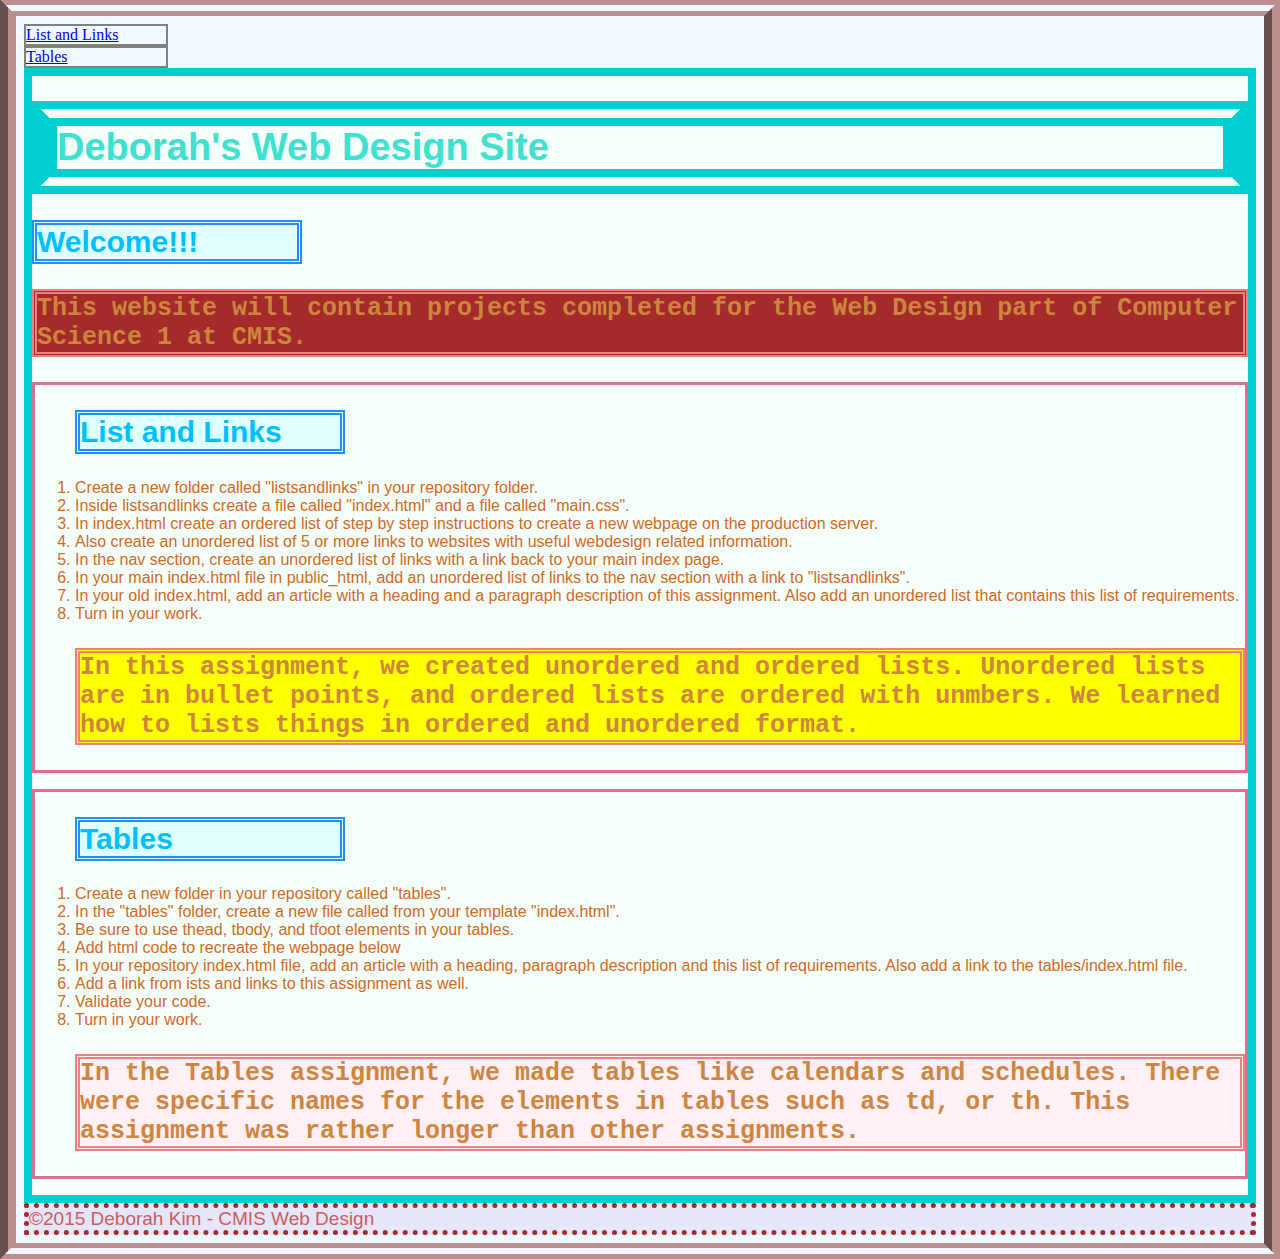
<file: index.html>
<!doctype html>
<html>
	<head>
		<title>
			Deboarh's Web Design Site
		</title>
		<link rel="stylesheet" href="main.css" type="text/css">
		<link rel="stylesheet" href="css/box.css" type="text/css">
		<meta charset="utf-8"/>
	</head>
	<body>
		<header>
		</header>
		<nav>	
			<a href="listandlinks">List and Links
			</a>
		</nav>
		<nav>
			<a href="tables"> Tables
			</a>
		</nav>
		<main>
		<article>
			<h1>
				Deborah's Web Design Site
			</h1>
			<h2>
				Welcome!!!
			</h2>
			<p>
				This website will contain projects completed for the Web Design part of Computer Science 1 at CMIS.
			</p>
			<div>
			<ol>
				<h2>
					List and Links
				</h2>
				<li>
					Create a new folder called "listsandlinks" in your repository folder.
				</li>
				<li>
					Inside listsandlinks create a file called "index.html" and a file called "main.css".
				</li>
				<li>
					In index.html create an ordered list of step by step instructions to create a new webpage on the production server.
				</li>
				<li>
					Also create an unordered list of 5 or more links to websites with useful webdesign related information.
				</li>
				<li>
					In the nav section, create an unordered list of links with a link back to your main index page.
				</li>
				<li>
					In your main index.html file in public_html, add an unordered list of links to the nav section with a link to "listsandlinks".
				</li>
				<li>
					In your old index.html, add an article with a heading and a paragraph description of this assignment. Also add an unordered list that contains this list of requirements.
				</li>
				<li>
					Turn in your work.
				</li>
				<p>
					In this assignment, we created unordered and ordered lists. Unordered lists are in bullet points, and ordered lists are ordered with unmbers. We learned how to lists things in ordered and unordered format.
				</p>
			</ol>
			</div>
			<ol>
				<h2>
					Tables
				</h2>
				<li>
					Create a new folder in your repository called "tables".
				</li>
				<li>
					In the "tables" folder, create a new file called from your template "index.html".
				</li>
				<li>
					Be sure to use thead, tbody, and tfoot elements in your tables.
				</li>
				<li>
					Add html code to recreate the webpage below
				</li>
				<li>
					In your repository index.html file, add an article with a heading, paragraph description and this list of requirements. Also add a link to the tables/index.html file.
				</li>
				<li>
					Add a link from ists and links to this assignment as well.
				</li>
				<li>
					Validate your code.
				</li>
				<li>
					Turn in your work.
				</li>
				<p>
					In the Tables assignment, we made tables like calendars and schedules. There were specific names for the elements in tables such as td, or th. This assignment was rather longer than other assignments.
				</p>
			</ol>
		</article>
		</main>
		<footer>
			©2015 Deborah Kim - CMIS Web Design
		</footer>
	</body>
</html>
</file>
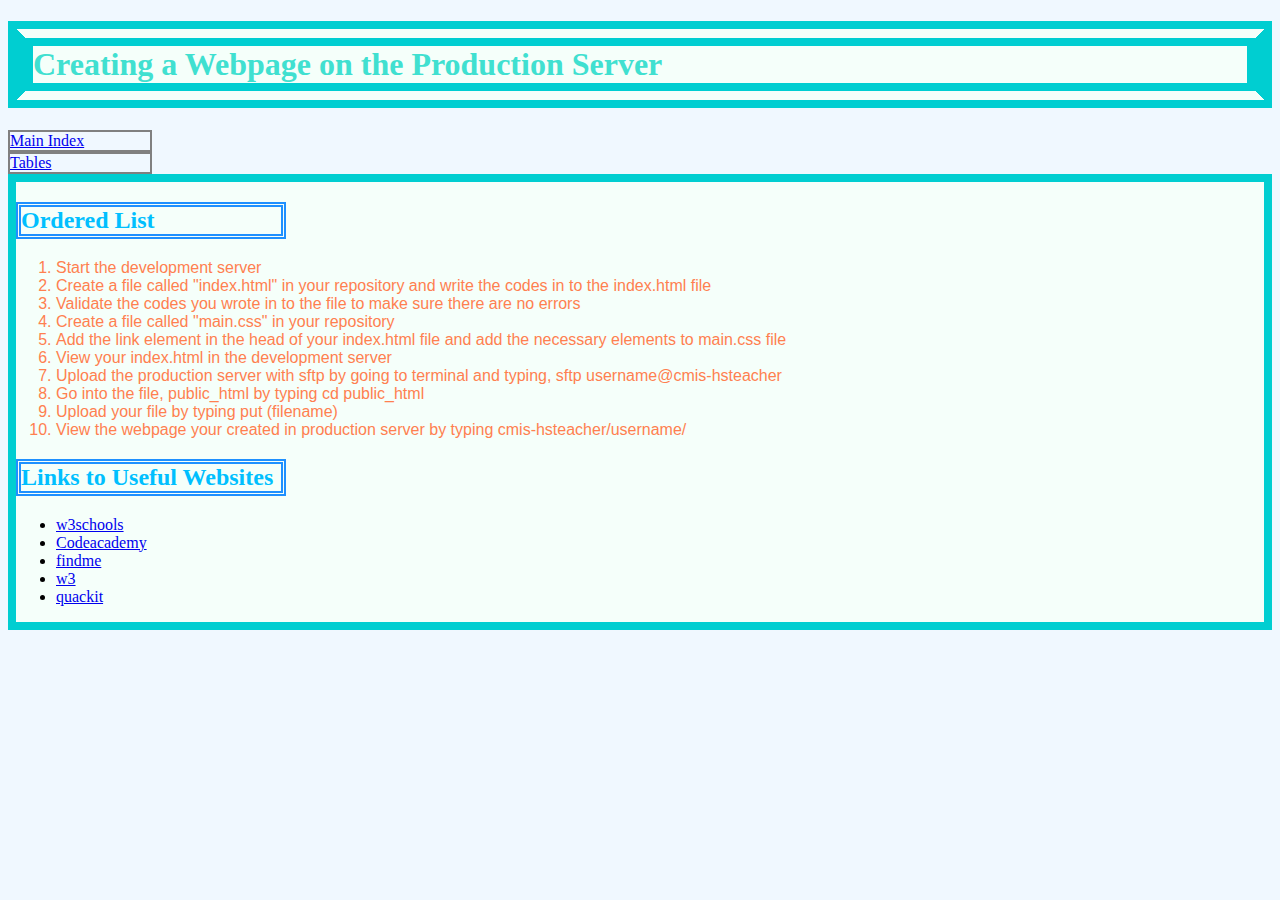
<file: listandlinks/index.html>
<!DOCTYPE html>
<html>
	<head>
		<title>
			Creating a Webpage on the Production Server
		</title>
		<link rel="stylesheet" href="../css/box.css" type="text/css">
		<meta charset="utf-8"/>
	</head>
	<body>
		<header>
			<h1>
				Creating a Webpage on the Production Server
			</h1>
		</header>
		<nav>
			<a href="..">Main Index
			</a>
		</nav>
		<nav>
			<a href="../tables"> Tables
			</a>
		</nav>
		<main>                                                 
			<h2>
				Ordered List
			</h2>
			<ol>
 				<li>
					Start the development server
				</li>
				<li>
					Create a file called "index.html" in your repository and write the codes in to the index.html file
				</li>
				<li>
					Validate the codes you wrote in to the file to make sure there are no errors
				</li>
				<li>
					Create a file called "main.css" in your repository 
				</li>
				<li>
					Add the link element in the head of your index.html file and add the necessary elements to main.css file
				</li>
				<li>
					View your index.html in the development server
				</li>
				<li>
					Upload the production server with sftp by going to terminal and typing, sftp username@cmis-hsteacher
				</li>
				<li>
					Go into the file, public_html by typing cd public_html
				</li>
				<li>
					Upload your file by typing put (filename)
				</li>
				<li>
					View the webpage your created in production server by typing cmis-hsteacher/username/
				</li>
			</ol>
				<h2>
					Links to Useful Websites
				</h2>
			<ul>
				<li>
					<a href="http://www.w3schools.com" target="_top">w3schools
					</a>
				</li>
				<li>
					<a href="https://www.codecademy.com/learn/web" target="_top">Codeacademy
					</a>
				</li>
				<li>
					<a href="http://fmbip.com/litmus" target="_top">findme
					</a>
				</li>
				<li>
					<a href="https://www.w3.org" target="_top">w3
					</a>
				</li>
				<li>
					<a href="http://www.quackit.com/" target="_top">quackit
					</a>
				</li>
			</ul>
		</main>
	</body>
</html>
</file>
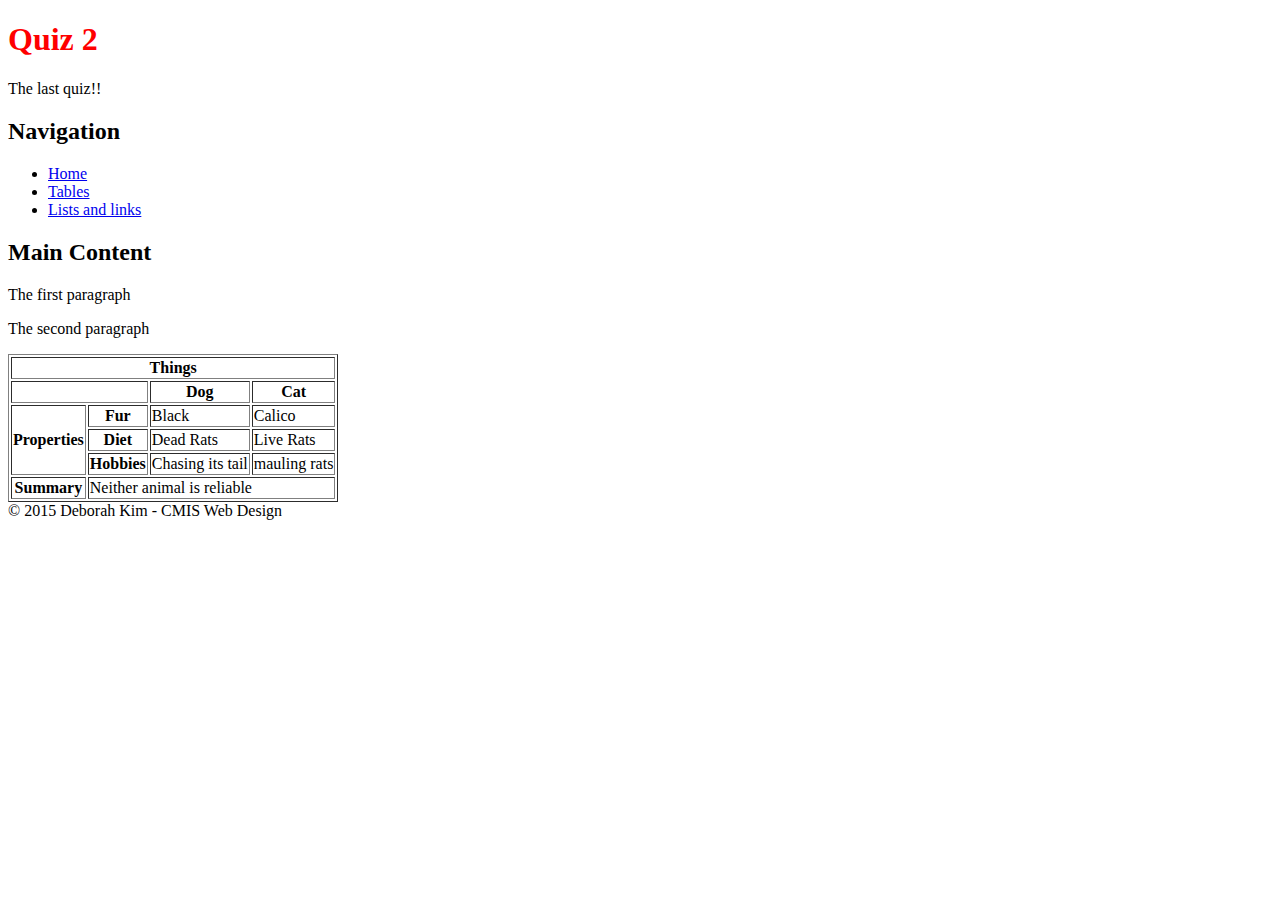
<file: quiz2/index.html>
<!doctype html>
<html>
	<head>
		<title>
			Quiz 2
		</title>
		<link rel="stylesheet" href="quiz2.css" type="text/css">
		<meta charset="utf-8"/>
	</head>
	<body>
		<header>
		</header>
		<nav>
		</nav>
		<main>
			<h1>
				Quiz 2
			</h1>
			<p>
				The last quiz!!
			</p>
			<h2>
				Navigation
			</h2>
			<ul>
				<li>
					<a href="http://localhost:8000" target="_top">Home
					</a>
				</li>
				<li>
					<a href="http://localhost:8000/tables" target="_top">Tables
					</a>
				</li>
				<li>
					<a href="http://localhost:8000/listandlinks" target="_top">Lists and links
					</a>
				</li>
			</ul>
			<h2>
				Main Content
			</h2>
			<p>
				The first paragraph
			</p>
			<p>
				The second paragraph
			</p>
			<table border="1">
				<thead>
					<Tr>
						<th colspan="5">
							Things
						</th>
					</tr>
					<tr>
						<th colspan="2">
						</th>
						<th>
							Dog
						</th>
						<th>
							Cat
						</th>
					</tr>
				</thead>
				<tbody>
					<tr>
						<th rowspan="3">
							Properties
						</th>
						<th>
							Fur
						</th>
						<td>
							Black
						</td>
						<td>
							Calico
						</td>
					</tr>
					<tr>
						<th>
							Diet
						</th>
						<td>
							Dead Rats
						</td>
						<td>
							Live Rats
						</td>
					</tr>
					<tr>
						<th>
							Hobbies
						</th>
						<td>
							Chasing its tail
						</td>
						<td>
							mauling rats
						</td>
					</tr>
					<tr>
						<th>
							Summary
						</th>
						<td colspan="3">
							Neither animal is reliable
						</td>
					</tr>
				</tbody>
			</table>
		</main>
		<footer>
			&copy; 2015 Deborah Kim - CMIS Web Design
		</footer>
	</body>
</html>
</file>
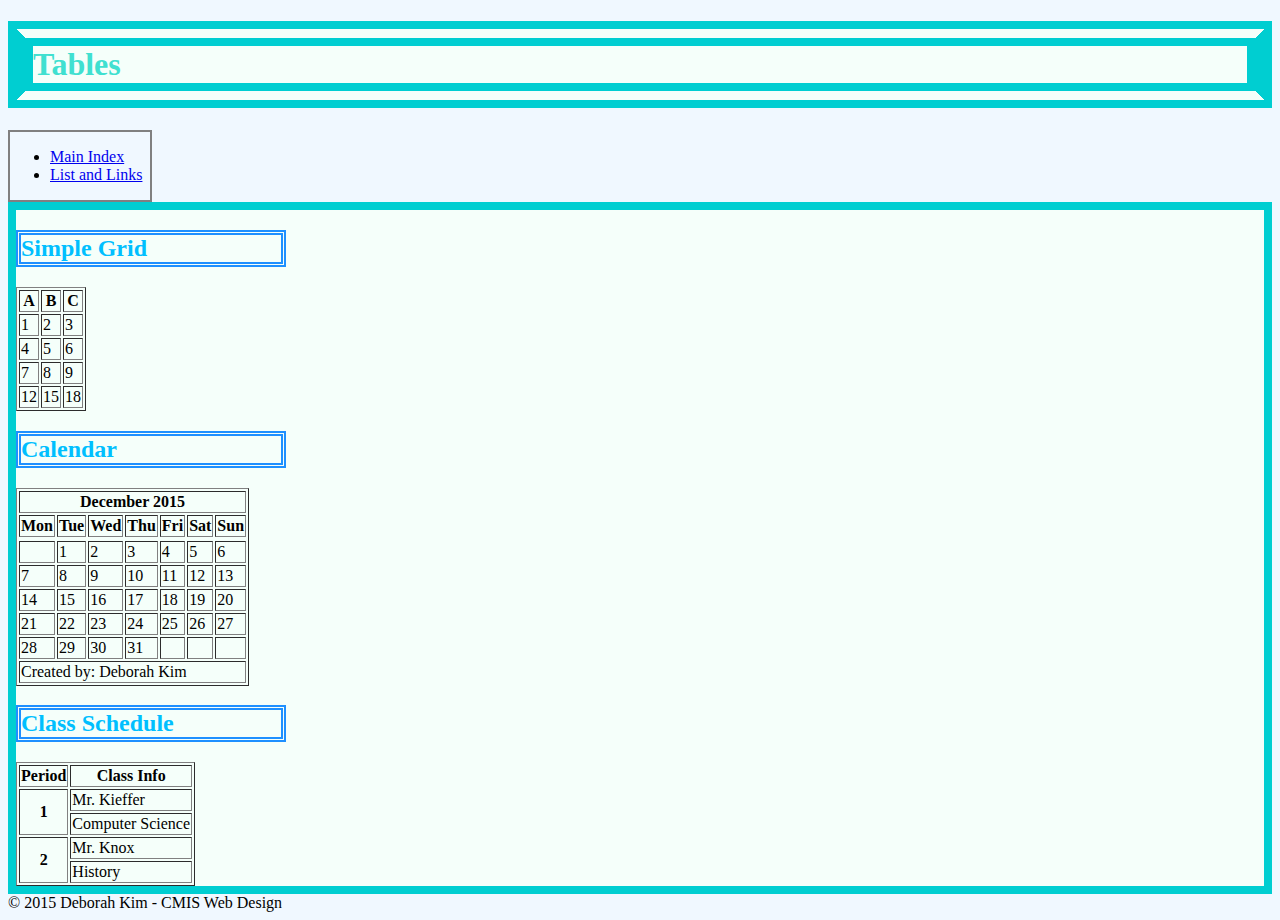
<file: tables/index.html>
<!doctype html>
<html>
	<head>
		<title>
			Tables
		</title>
		<link rel="stylesheet" href="../css/box.css" type="text/css">
		<meta charset="utf-8"/>
	</head>
	<body>
		<header>
			<h1>
				Tables
			</h1>
		</header>
		<nav>
			<ul>
				<li>
					<a href="..">Main Index
					</a>
				</li>
				<li>
					<a href="../listandlinks">List and Links
					</a>
				</li>
			</ul>
		</nav>
		<main>
			<h2>
				Simple Grid
			</h2>
			<table border="1">
				<thead>
					<tr>
						<th>
							A
						</th>
						<th>
							B
						</th>
						<th>
							C
						</th>
					</tr>
				</thead>
				<tbody>
					<tr>
						<td>
							1
						</td>
						<td>
							2
						</td>
						<td>
							3
						</td>
					</tr>
					<tr>
						<td>
							4
						</td>
						<td>
							5
						</td>
						<td>
							6
						</td>
					</tr>
					<tr>
						<td>
							7
						</td>
						<td>
							8
						</td>
						<td>
							9
						</td>
					</tr>
					<tr>
						<td>
							12
						</td>
						<td>
							15
						</td>
						<td>
							18
						</td>
					</tr>
				</tbody>
				</table>
			<h2>
				Calendar
			</h2>
			<table border="1">
				<thead>
					<tr>
						<th colspan="7">
							December 2015
						</th>
					</tr>
					<tr>
						<th>
							Mon
						</th>
						<th>
							Tue
						</th>
						<th>
							Wed
						</th>
						<th>
							Thu
						</th>
						<th>
							Fri
						</th>
						<th>
							Sat
						</th>
						<th>
							Sun
						</th>
					<tr>
				</thead>
				<tbody>
					<tr>
						<td>
						</td>
						<td>
							1
						</td>
						<td>
							2
						</td>
						<td>
							3
						</td>
						<td>
							4
						</td>
						<td>
							5
						</td>
						<td>
							6
						</td>
					</tr>
					<tr>
						<td>
							7
						</td>
						<td>
							8
						</td>
						<td>
							9
						</td>
						<td>
							10
						</td>
						<td>
							11
						</td>
						<td>
							12
						</td>
						<td>
							13
						</td>
					</tr>
					<tr>
						<td>
							14
						</td>
						<td>
							15
						</td>
						<td>
							16
						</td>
						<td>
							17
						</td>
						<td>
							18
						</td>
						<td>
							19
						</td>
						<td>
							20
						</td>
					</tr>
					<tr>
						<td>
							21
						</td>
						<td>
							22
						</td>
						<td>
							23
						</td>
						<td>
							24
						</td>
						<td>
							25
						</td>
						<td>
							26
						</td>
						<td>
							27
						</td>
					</tr>
					<tr>
						<td>
							28
						</td>
						<td>
							29
						</td>
						<td>
							30
						</td>
						<td>
							31
						</td>
						<td>
						</td>
						<td>
						</td>
						<td>
						</td>
					</tr>
					<tr>
						<td colspan="7">
							Created by: Deborah Kim
						</td>
					</tr>
				</tbody>
				</table>
			<h2>
				Class Schedule
			</h2>
			<table border="1">
				<thead>
					<tr>
						<th>
							Period
						</th>
						<th>
							Class Info
						</th>
					</tr>
				</thead>
				<tbody>
					<tr>
						<th rowspan="2">
							1
						</th>
						<td>
							Mr. Kieffer
						</td>
					</tr>
					<tr>
						<td>
							Computer Science
						</td>
					</tr>
					<tr>
						<th rowspan="2">
							2
						</th>
						<td>
							Mr. Knox
						</td>
					</tr>
					<tr>
						<td>
							History
						</td>
					</tr>
				</tbody>
			</table>
		</main>
		<footer>
			&copy; 2015 Deborah Kim - CMIS Web Design
		</footer>
	</body>
</html>
</file>
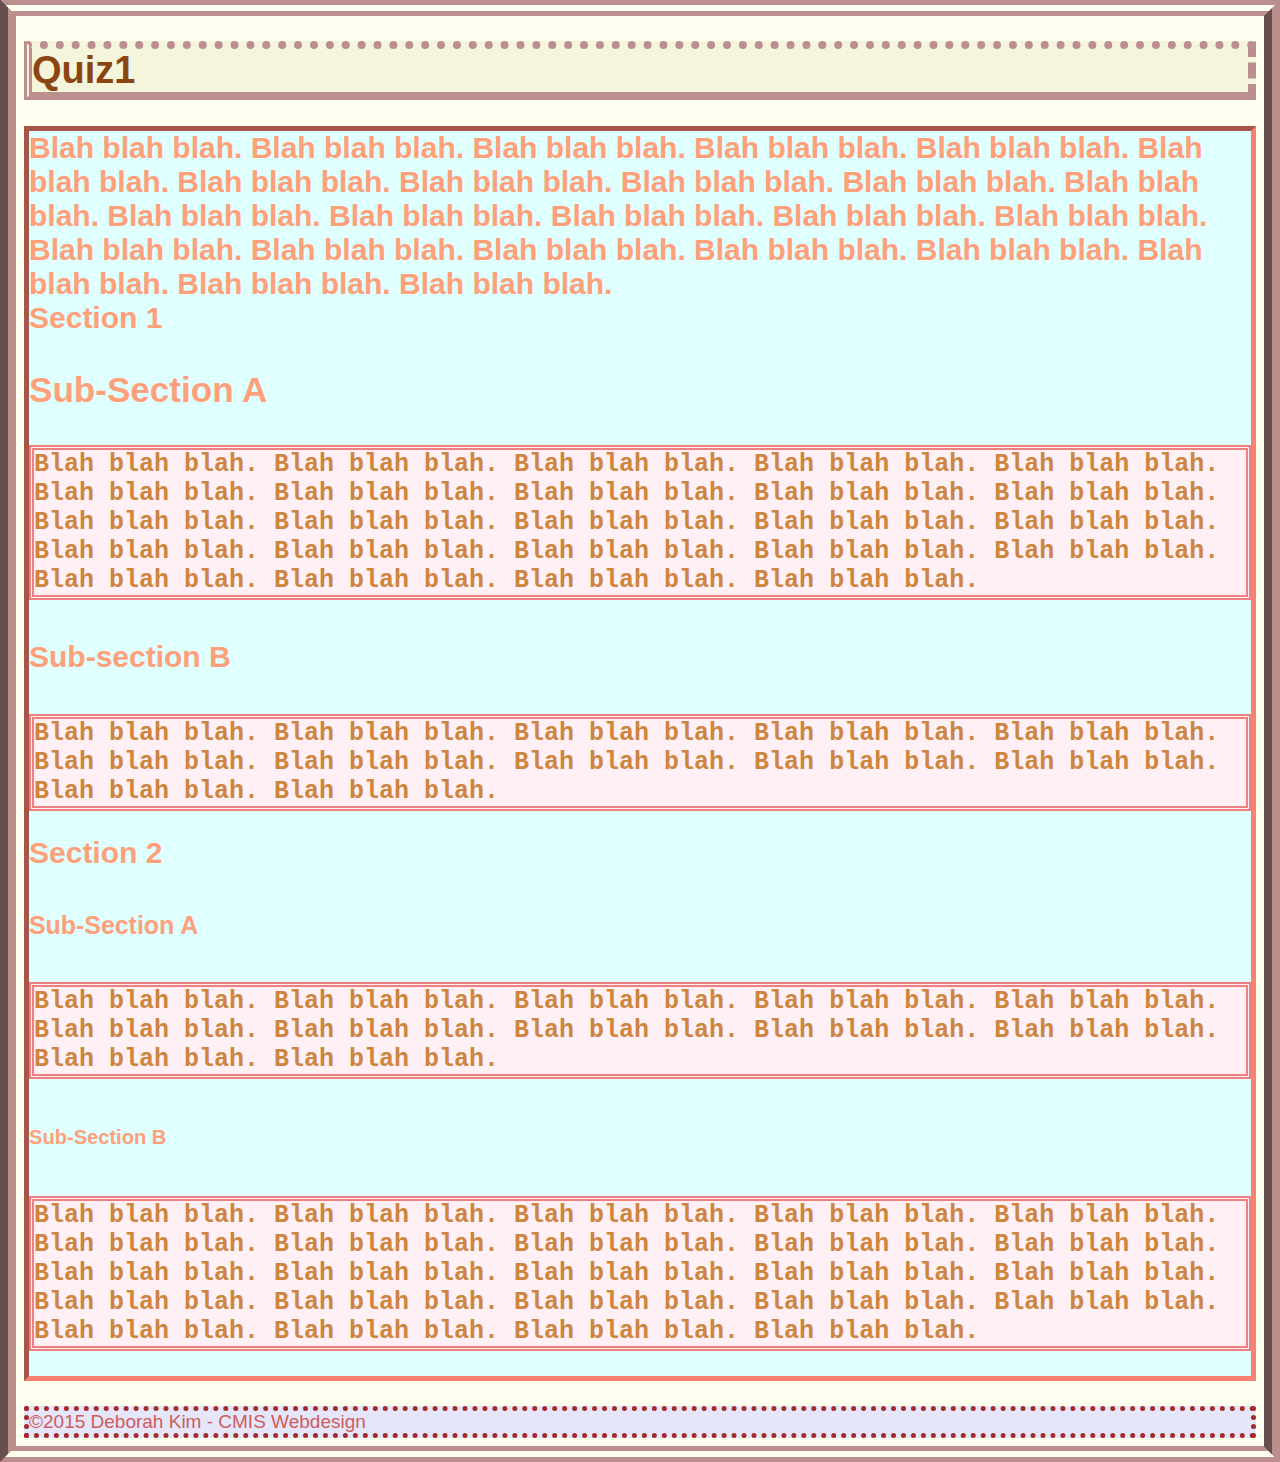
<file: quiz1.html>
<!doctype html>
<html>
	<head>
		<title>
			Quiz1
		</title>
		<link rel="stylesheet" href="main.css" type="text/css">
		<meta charset="utf-8"/>
	</head>
	<body>
		<header>
		</header>
		<nav>
		</nav>
		<main>
			<h1>
				Quiz1
			</h1>
			<h2>
				Blah blah blah. Blah blah blah. Blah blah blah. Blah blah blah. Blah blah blah. Blah blah blah. Blah blah blah. Blah blah blah. Blah blah blah. Blah blah blah. Blah blah blah. Blah blah blah.
				Blah blah blah. Blah blah blah. Blah blah blah. Blah blah blah. Blah blah blah. Blah blah blah. Blah blah blah. Blah blah blah. Blah blah blah. Blah blah blah. Blah blah blah. Blah blah blah.
		<section>
			Section 1
			<h3>
				Sub-Section A
			</h3>
			<p>
				Blah blah blah. Blah blah blah. Blah blah blah. Blah blah blah. Blah blah blah. Blah blah blah. Blah blah blah. Blah blah blah. Blah blah blah. Blah blah blah. Blah blah blah. Blah blah blah.
				Blah blah blah. Blah blah blah. Blah blah blah. Blah blah blah. Blah blah blah. Blah blah blah. Blah blah blah. Blah blah blah. Blah blah blah. Blah blah blah. Blah blah blah. Blah blah blah.
			</p>
			<h4>
				Sub-section B
			</h4>
			<p>
				Blah blah blah. Blah blah blah. Blah blah blah. Blah blah blah. Blah blah blah. Blah blah blah. Blah blah blah. Blah blah blah. Blah blah blah. Blah blah blah. Blah blah blah. Blah blah blah.
			</p>
		</section>
		<section>
			Section 2
			<h5>
				Sub-Section A
			</h5>
			<p>
				Blah blah blah. Blah blah blah. Blah blah blah. Blah blah blah. Blah blah blah. Blah blah blah. Blah blah blah. Blah blah blah. Blah blah blah. Blah blah blah. Blah blah blah. Blah blah blah.
			<h6>
				Sub-Section B
			</h6>
			<p>
							Blah blah blah. Blah blah blah. Blah blah blah. Blah blah blah. Blah blah blah. Blah blah blah. Blah blah blah. Blah blah blah. Blah blah blah. Blah blah blah. Blah blah blah. Blah blah blah.
				Blah blah blah. Blah blah blah. Blah blah blah. Blah blah blah. Blah blah blah. Blah blah blah. Blah blah blah. Blah blah blah. Blah blah blah. Blah blah blah. Blah blah blah. Blah blah blah.
			</p>
		</main>
		<footer>
			&copy;2015 Deborah Kim - CMIS Webdesign
		</footer>
	</body>
</html>
</file>
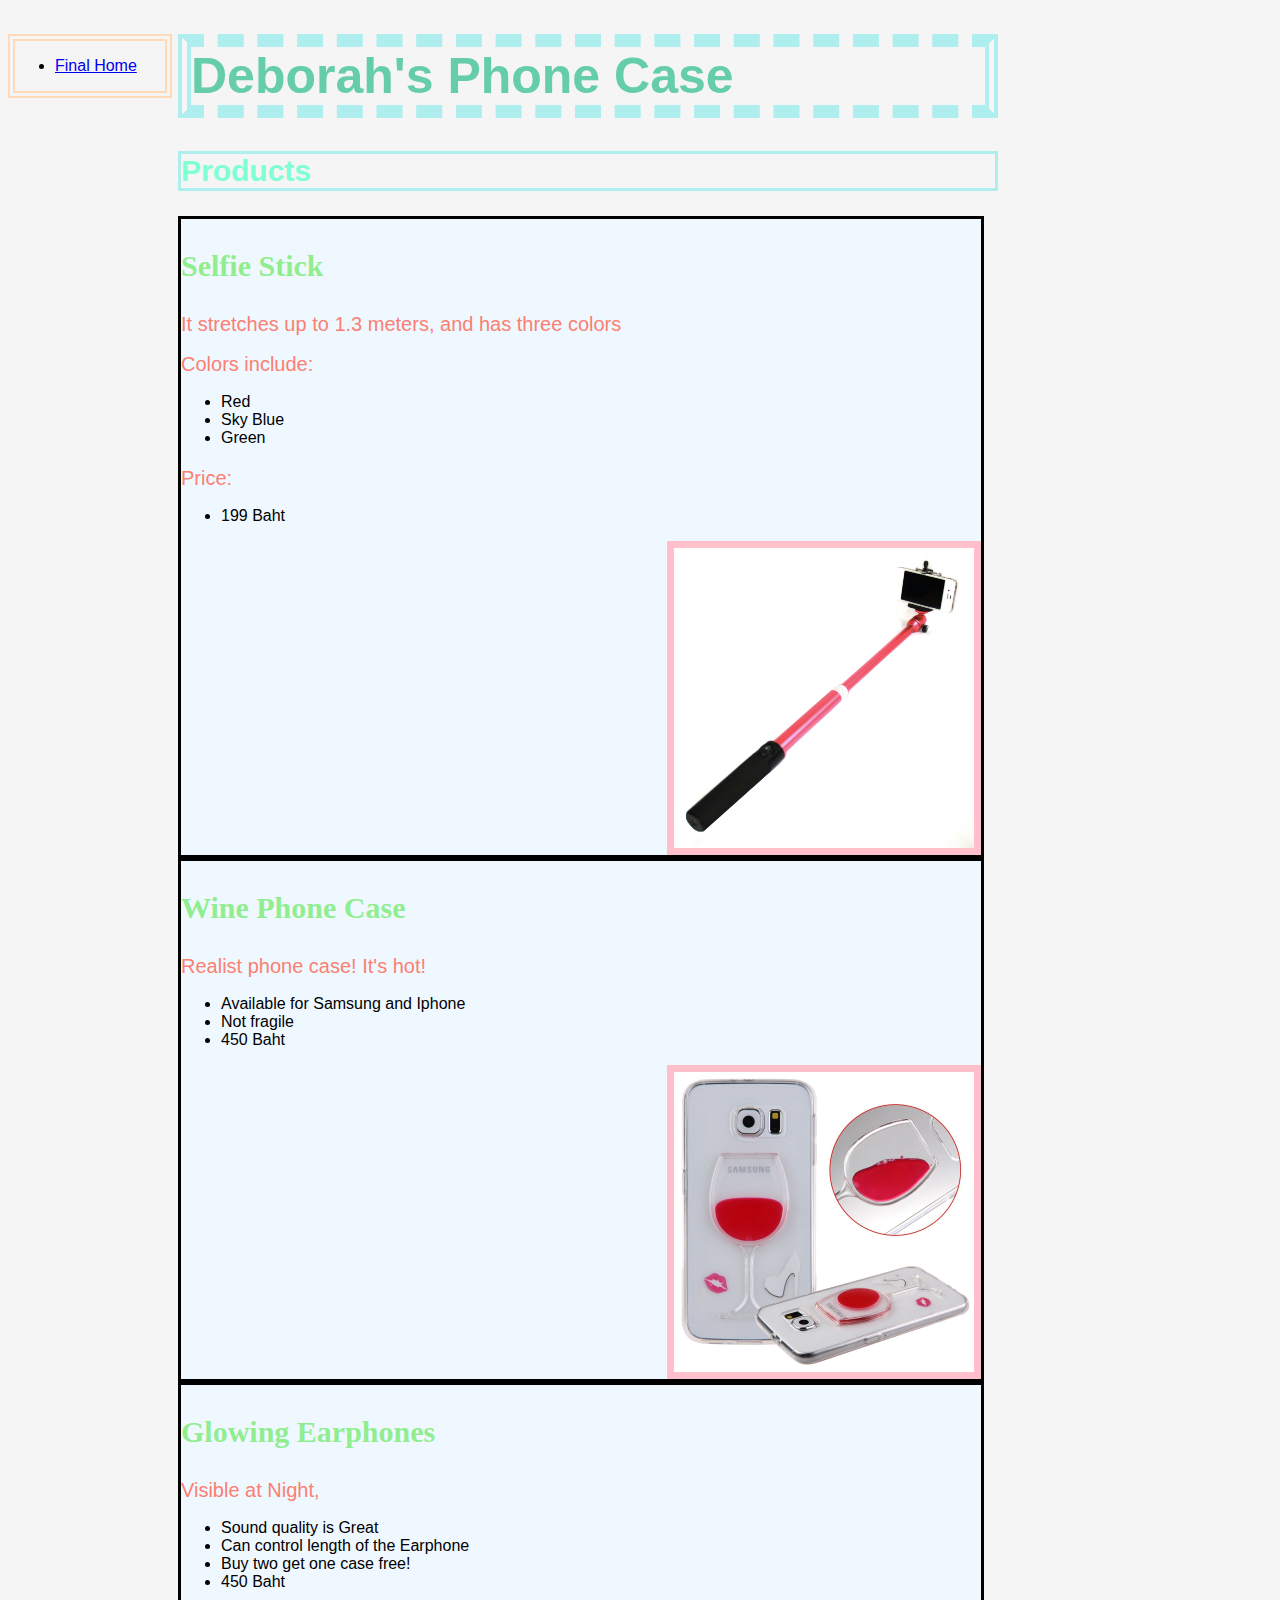
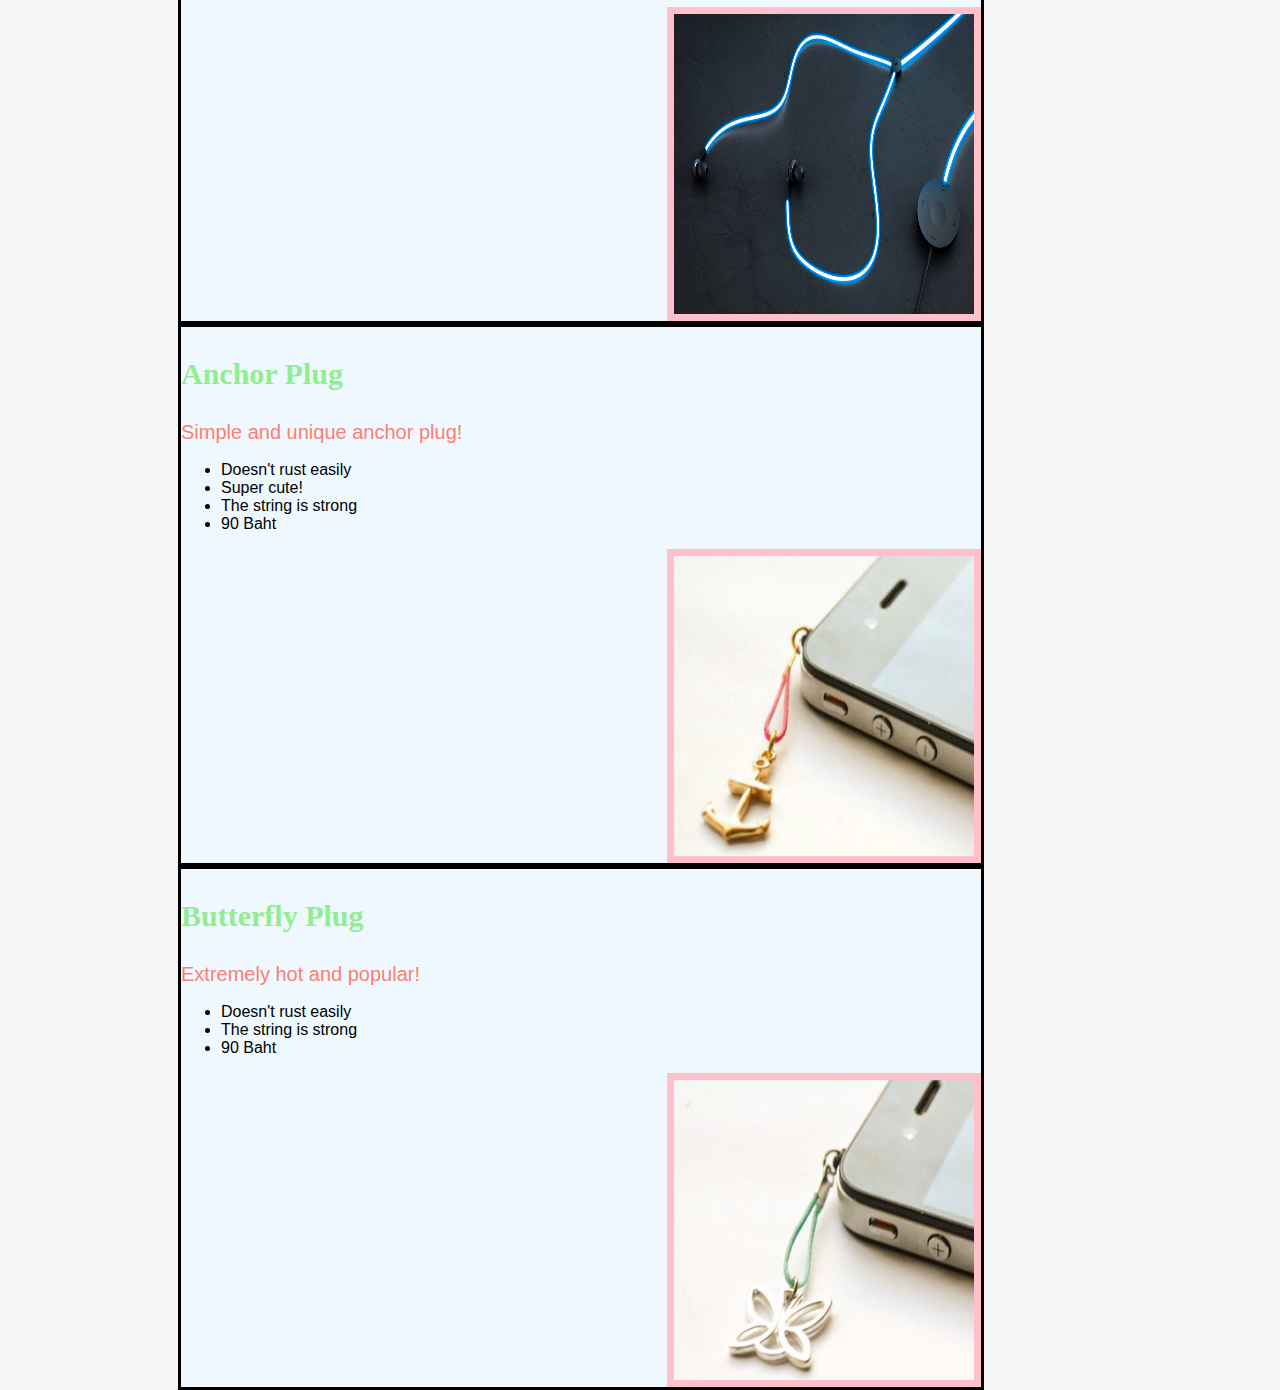
<file: final/catalog.html>
<!doctype html>
<html>
	<head>
		<title>
			Products
		</title>
		<link rel="stylesheet" href="final.css" type="text/css">
		<meta charset="utf-8"/>
	</head>
	<body>
		<header>
		</header>
		<nav>
			<ul>
				<li>
					<a href="../final">Final Home
					</a>
				</li>
			</ul>
		</nav>
		<main>
			<h1>
				Deborah's Phone Case
			</h1>
			<h2>
				Products
			</h2>
			<article>
				<h3>
					Selfie Stick
				</h3>
				<p>
					It stretches up to 1.3 meters, and has three colors
				</p>
				<p>
					Colors include:
				</p>
				<ul>
					<li>
						Red
					</li>
					<li>
						Sky Blue
					</li>
					<li>
						Green
					</li>
				</ul>
					<p>
						Price:
					</p>
				<ul>
					<li>
						199 Baht
					</li>
				</ul>
					<img src="../final/images/pinkstick.jpg">
			</article>
			<article>
				<h3>
					Wine Phone Case
				</h3>
				<p>
					Realist phone case! It's hot!
				</p>
				<ul>
					<li>
						Available for Samsung and Iphone
					</li>
					<li>
						Not fragile
					</li>
					<li>
						450 Baht
					</li>
				</ul>
					<img src="../final/images/wine.jpg">
			</article>
			<article>
				<h3>
					Glowing Earphones
				</h3>
				<p>
					Visible at Night, 
				</p>
				<ul>
					<li>
						Sound quality is Great
					</li>
					<li>
						Can control length of the Earphone
					</li>
					<li>
						Buy two get one case free!
					</li>
					<li>
						450 Baht
					</li>
				</ul>
					<img src="../final/images/glowing.jpg">
			</article>
			<article>
				<h3>
					Anchor Plug
				</h3>
				<p>
					Simple and unique anchor plug!
				</p>
				<ul>
					<li>
						Doesn't rust easily
					</li>
					<li>
						Super cute!
					</li>
					<li>
						The string is strong
					</li>
					<li>
						90 Baht
					</li>
				</ul>
					<img src="../final/images/anchorplug.jpg">
			</article>
			<article>
				<h3>
					Butterfly Plug
				</h3>
				<p>
					Extremely hot and popular!
				</p>
				<ul>
					<li>
						Doesn't rust easily
					</li>
					<li>
						The string is strong
					</li>
					<li>
						90 Baht
					</li>
				</ul>
					<img src="../final/images/butterflyplug.jpg">
			</article>
		</main>
		<footer>
		</footer>
	</body>
</html>
</file>
<file: main.css>
/*Requirements
*Create a new file called "main.css"
*Add a link element to the head of your index.html file
<link rel="stylesheet" href="main.css" type="text/css">
*Edit the main.css file
*add a declaration for each element in the body of your index.html file.
*add properties to style the background color of each element.
*add properties to style the border of each element.
*add properties to style the font of each element.
*View your index.html in the development server.
*Validate your index.html file.
*Validate your main.css file.
*Copy this list of requirements and paste it into your "main.css" file as a css comment. Put an asterisk in front of each one that you did.
*Upload to the production server with sftp.
*View your index.html in the production server.*/
h1{
	color:saddlebrown;
	border-style:dotted dashed solid double;
	border-color:rosybrown;
	border-width:8px;
	font-size:38px;
	font-family:"Trebuchet MS", Helvetica, sans-serif;
	background-color:beige;
}
h2{
	color:lightsalmon;
	font-family:"Comis Sans MS", cursive, sans-serif;
	border-style:inset;
	border-color:salmon;
	background-color:lightcyan;
	border-width:5px;
	font-size:30px;
}
p{
	color:peru;
	font-family:"Courier New", Courier, monospace;
	border-style:double;
	border-color:lightcoral;
	border-width:5px;
	background-color:lavenderblush;
	font-size:25px;
	font-weight:bold;
}

footer{
	color:indianred;
	font-family:"lucida sans unicode", sans-serif;
	border-style:dotted;
	border-width:5px;
	border-color:brown;
	background-color:lavender;
	font-size:19px;
}
body{
	background-color:ivory;

}
html{
	border-style:double groove;
	border-color:rosybrown;
	border-width:16px;
}
ol{
	border-style:solid;
	border-color:palevioletred;
}
li{
	font-family:"lucida sans unicode", sans-serif;
	color:chocolate;
}
</file>
<file: css/box.css>
h1{
	color:turquoise;
	border-style:double solid double solid;
	border-color:darkturquoise;
	border-width:25px;
	font-family:"arial black" gadget sans-serif;
	background-color:mintcream;
}
h2{
	color:deepskyblue;
	border-style:double;
	border-width:5px;
	width:260px;
	border-color:dodgerblue;
}
ol{
	font-family:tahoma, geneva, sans-serif;
	color:coral;
}
main{
	border-style:solid;
	border-color:darkturquoise;
	border-width:8px;
	background-color:mintcream;
}
nav{
	border-style:solid;
	border-width:2px;
	border-color:gray;
	width:140px;
}
body{
	background-color:aliceblue;
}
div p{
	background-color:yellow;
}
+p{
	background-color:blue;
}
h1~p{
	background-color:brown;
}
</file>
<file: quiz2/quiz2.css>
h1{
	color:red;
}
</file>
<file: final/final.css>
*{
//	outline:solid 1px blue;
}
nav{
	float:left;
	width:150px;
	font-family:arial, helvetica, sans-serif;
	border-style:double;
	border-width:7px;
	border-color:peachpuff;
}

main{
	margin-left:170px;
	width:820px;
}

h1{
	color:mediumaquamarine;
	font-family:arial, helvetica, sans-serif;
	font-size:50px;
	border-style:dashed double dashed double;
	border-width:13px;
	border-color:paleturquoise;
}

h2{
	color:aquamarine;
	font-family:arial, helvetica, sans-serif;
	font-size:30px;
	border-style:solid;
	border-color:paleturquoise;
}

p{
	color:salmon;
	font-family:arial, helvetica, sans-serif;
	font-size:20px;
	height:20px;
}

img{
	border-style:solid;
	border-width:7px;
	border-color:pink;
	width:300px;
	height:300px;
	float:right;
}

h3{
	color:lightgreen;
	font-size:30px;
}

html{
	background-color:whitesmoke;
}

article{
	border-style:solid;
	width:800px;
	float:left;
	background-color:aliceblue;
}

ul{
	font-family:arial, helvetica, sans-serif;
}
</file>
